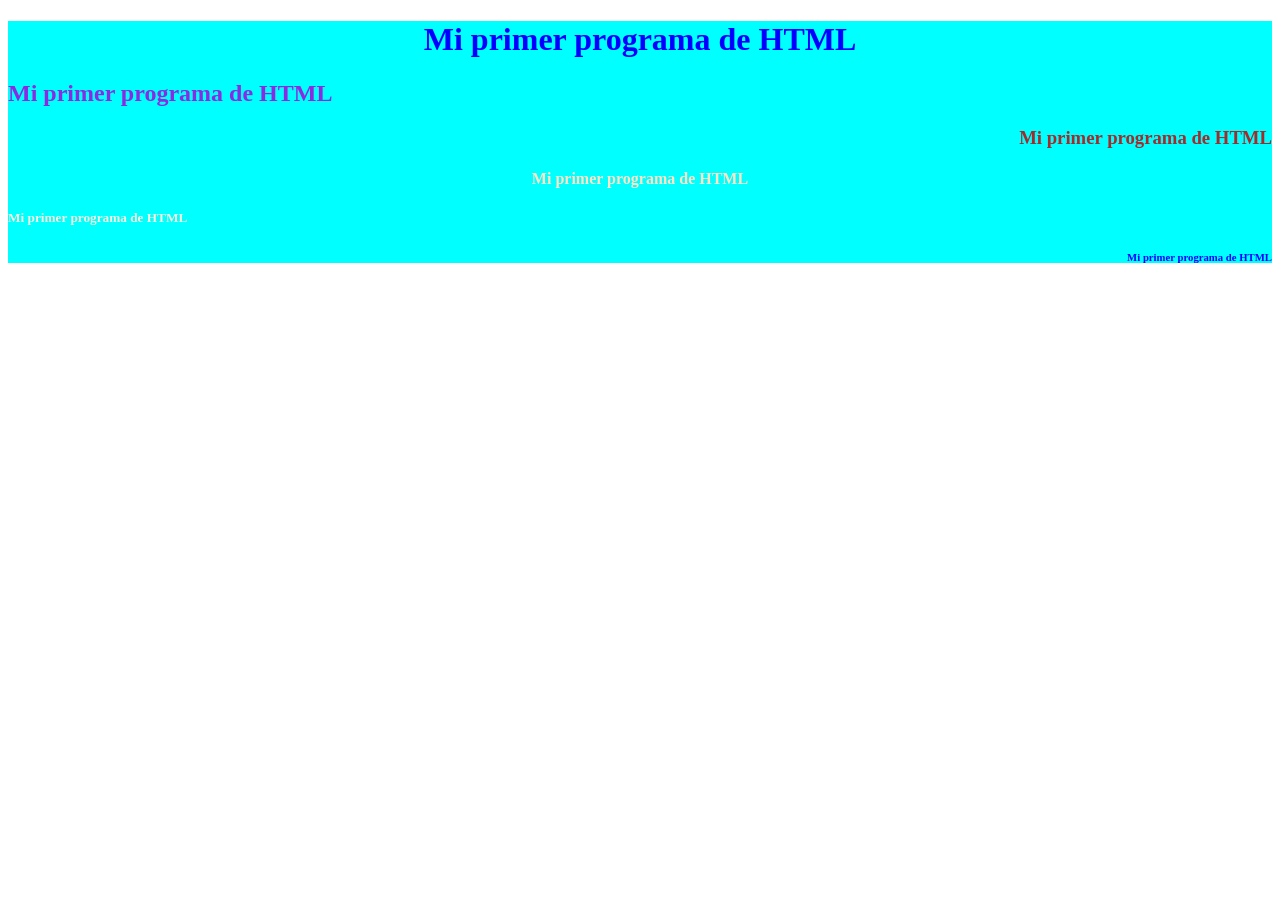
<file: 1.clase02072026/index.html>
<!DOCTYPE html>
<html lang="en">
<head>
    <meta charset="UTF-8">
    <meta name="viewport" content="width=, initial-scale=1.0">
    <title>Document</title>
    <style>
        h2{
            color: blueviolet;
        }
        h3{
            color: brown;
        }
        h4{
            color: bisque;
        }
        h5{
            color: beige;
        }
        h6{
            color: blue;
        }
    </style>
</head>
<body>
    <div style="background-color: aqua;">

        <h1 style="text-align: center; color: blue;">
            Mi primer programa de HTML
        </h1>
        <h2 style="text-align: left;"> Mi primer programa de HTML</h2>
        <h3 style="text-align: right;" >Mi primer programa de HTML</h3>
        <h4 style="text-align: center;" >Mi primer programa de HTML</h4>
        <h5 style="text-align: legt;" >Mi primer programa de HTML</h5>
        <h6 style="text-align: right;" >Mi primer programa de HTML</h6>
    </div>
</body>
</html>
</file>
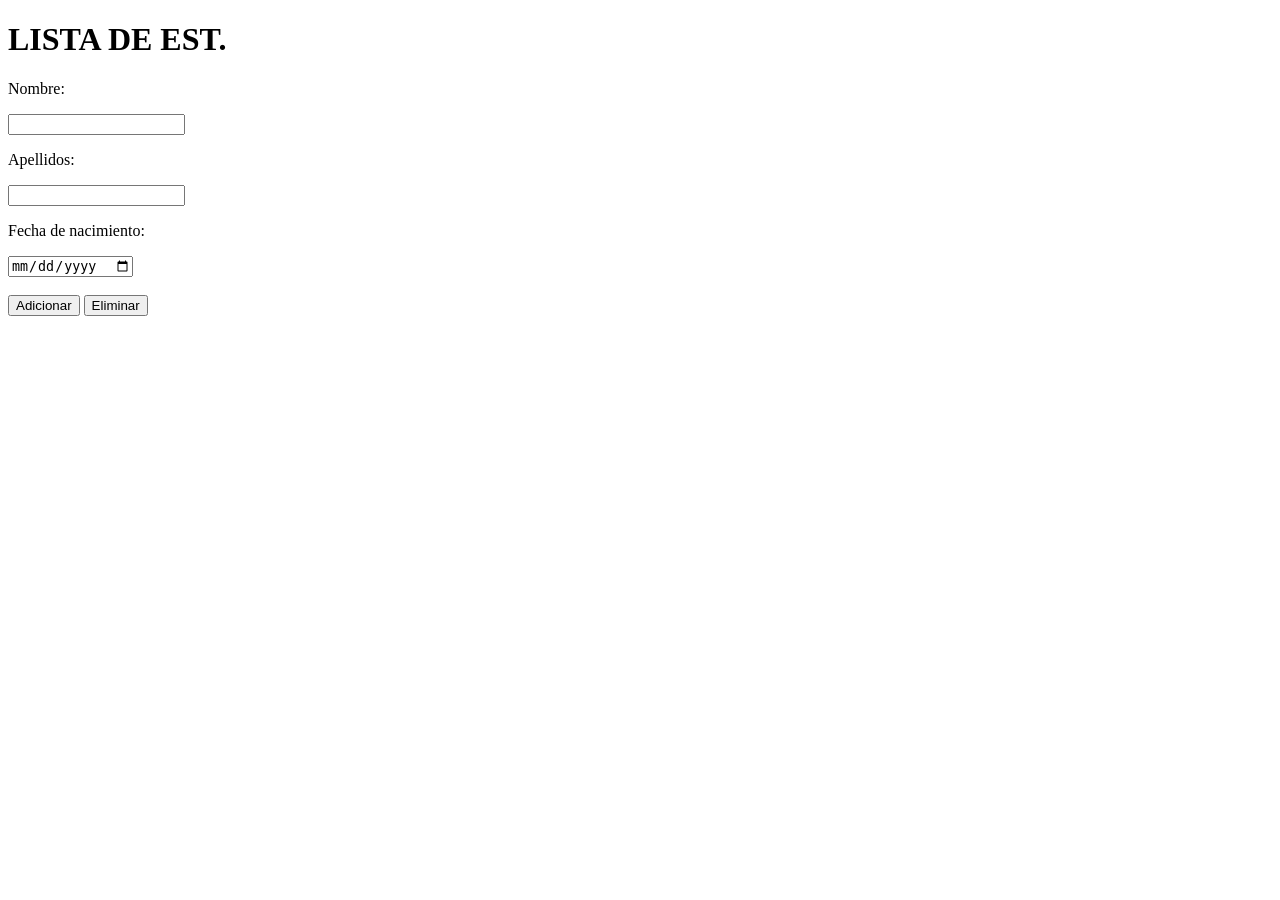
<file: 10.10092026/index.html>
<!DOCTYPE html>
<html lang="es">
<head>
    <meta charset="UTF-8">
    <title>Lista de Estudiantes</title>
</head>
<body>
    <h1>LISTA DE EST.</h1>
    <p>Nombre:</p>
    <input type="text" id="nombre">
    <p>Apellidos:</p>
    <input type="text" id="apellidos">
    <p>Fecha de nacimiento:</p>
    <input type="date" id="fechaNacimiento">
    <br><br>
    <button onclick="adicionarEstudiante()">Adicionar</button>
    <button onclick="eliminarEstudiante()">Eliminar</button>
    <br><br>
    <!-- Contenedor div para mostrar la respuesta -->
    <div id="respuesta"></div>
    <script src="./script/ejemplo1.js"></script>
</body>
</html>
</file>
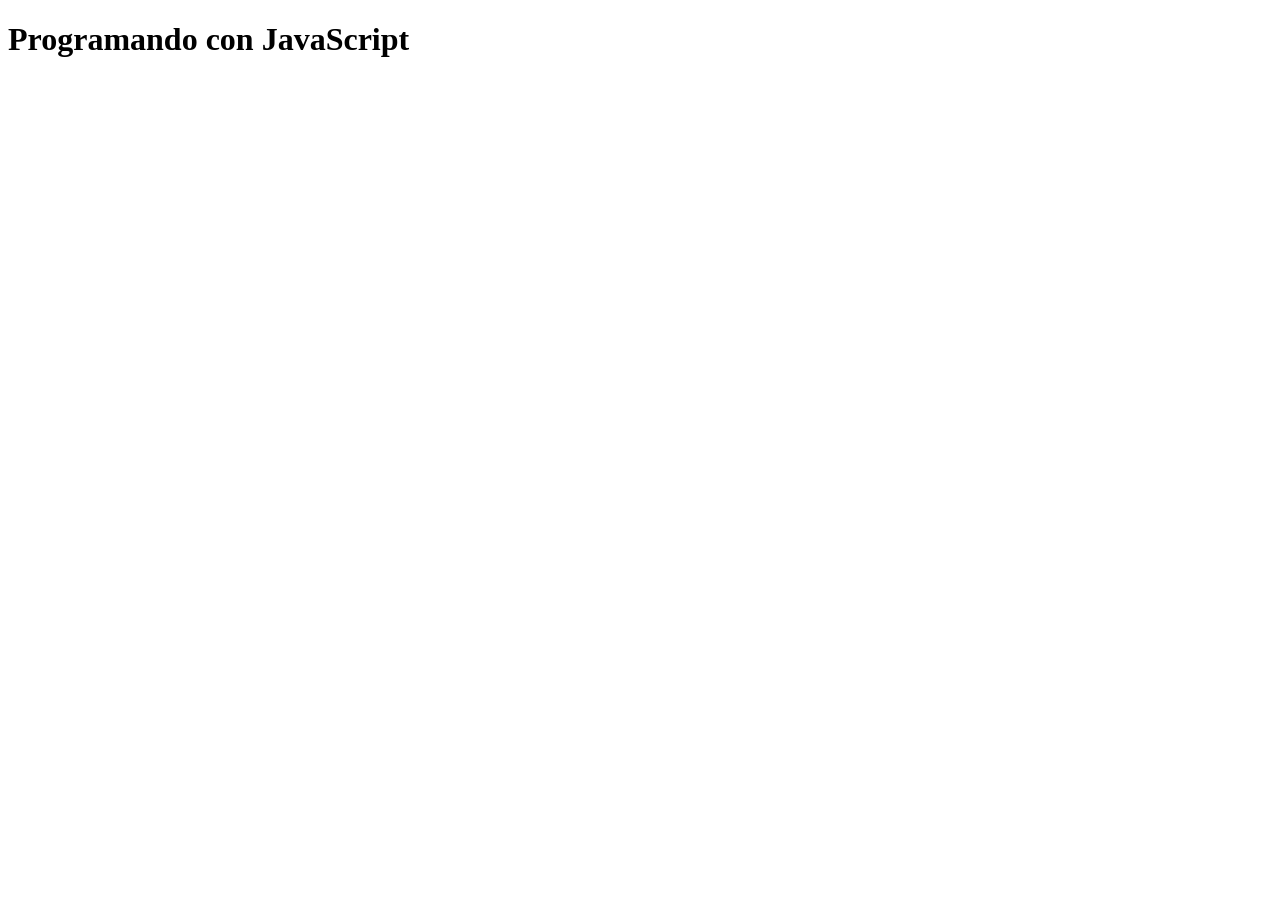
<file: 4.Clase13082026/index.html>
<!DOCTYPE html>
<html lang="en">
<head>
    <meta charset="UTF-8">
    <meta name="viewport" content="width=, initial-scale=1.0">
    <title>Document</title>
</head>
<body>
    <h1>Programando con JavaScript</h1>
    <script src="./js/miScript.js"></script>
</body>
</html>
</file>
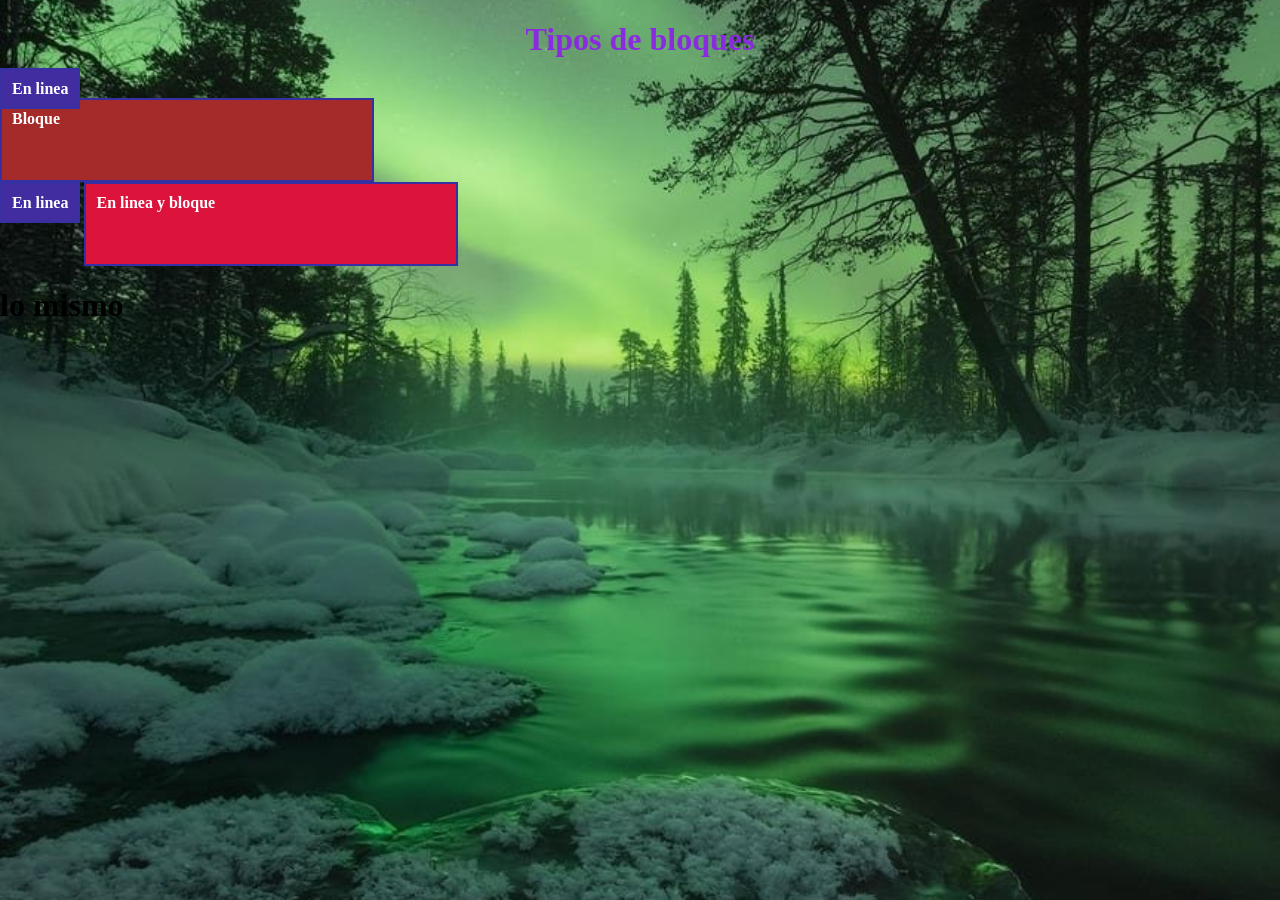
<file: 5.Clase30072026/index.html>
<!DOCTYPE html>
<html lang="en">
<head>
    <meta charset="UTF-8">
    <meta name="viewport" content="width=device-width, initial-scale=1.0">
    <title>Quinto A</title>
    <link rel="stylesheet" href="./style/miestilo.css ">
</head>
<body>
    <h1 class="titulo">Tipos de bloques</h1>
    <span class="caja caja-enlinea ">En linea</span>
    <span class="caja caja-bloque">Bloque</span>
    <span class="caja caja-enlinea2">En linea</span>
    <span class="caja caja-enlinea-bloque">En linea y bloque</span>
    <h1>lo mismo</h1>
</body>
</html>
</file>
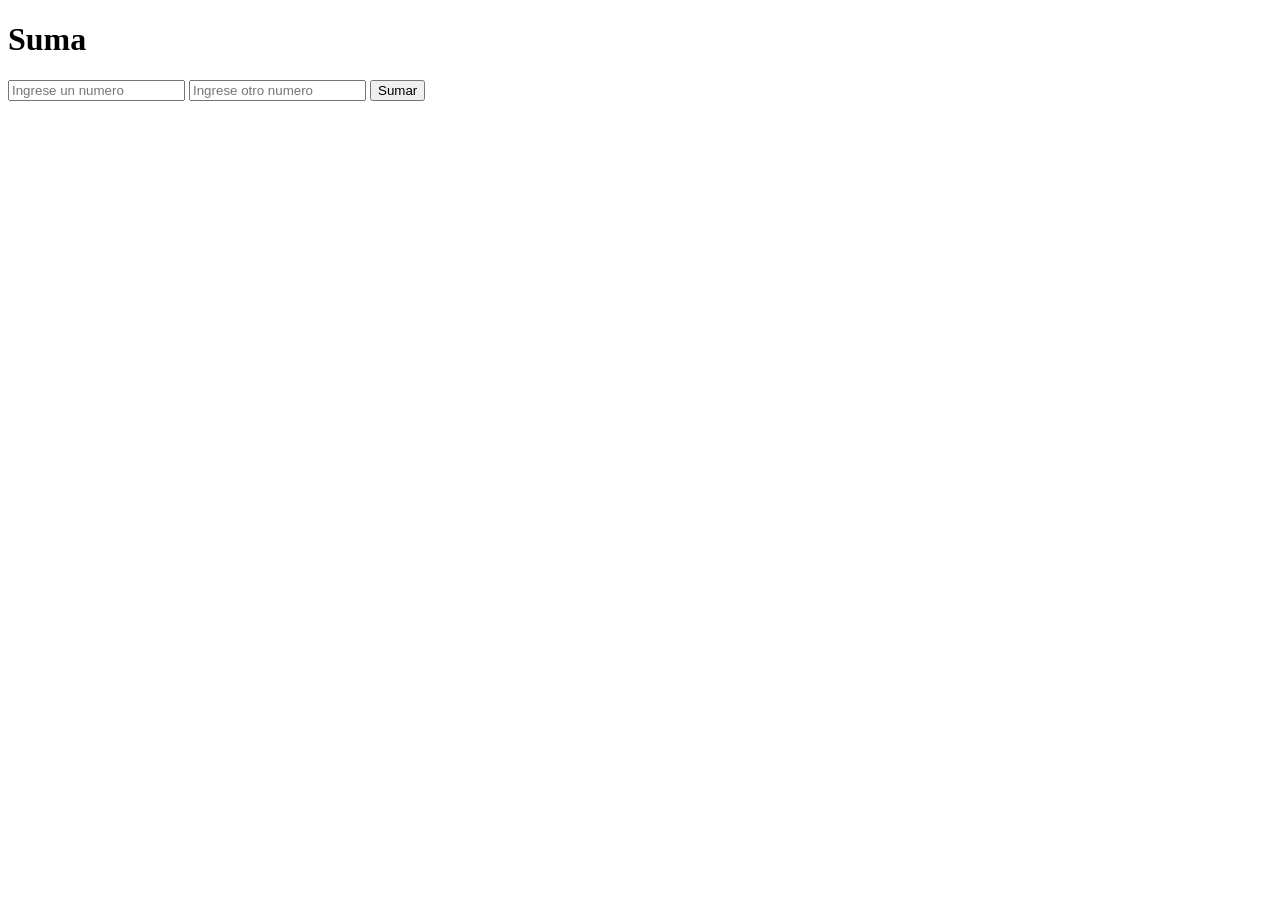
<file: 7.Clase01092026/index.html>
<!DOCTYPE html>
<html lang="en">
<head>
    <meta charset="UTF-8">
    <meta name="viewport" content="width=device-width, initial-scale=1.0">
    <title>Document</title>
</head>
<body>
    <h1>Suma</h1>
    <input type="number" name="num1" id="num1" placeholder="Ingrese un numero">
    <input type="number" name="num2" id="num2" placeholder="Ingrese otro numero">
    <button type="button" onclick="sumar()">Sumar</button>
    <p id="resultado"></p>
    <p id="resultado2"></p>
    <script src="ejemplo1.js"></script>
</body>
</html>
</file>
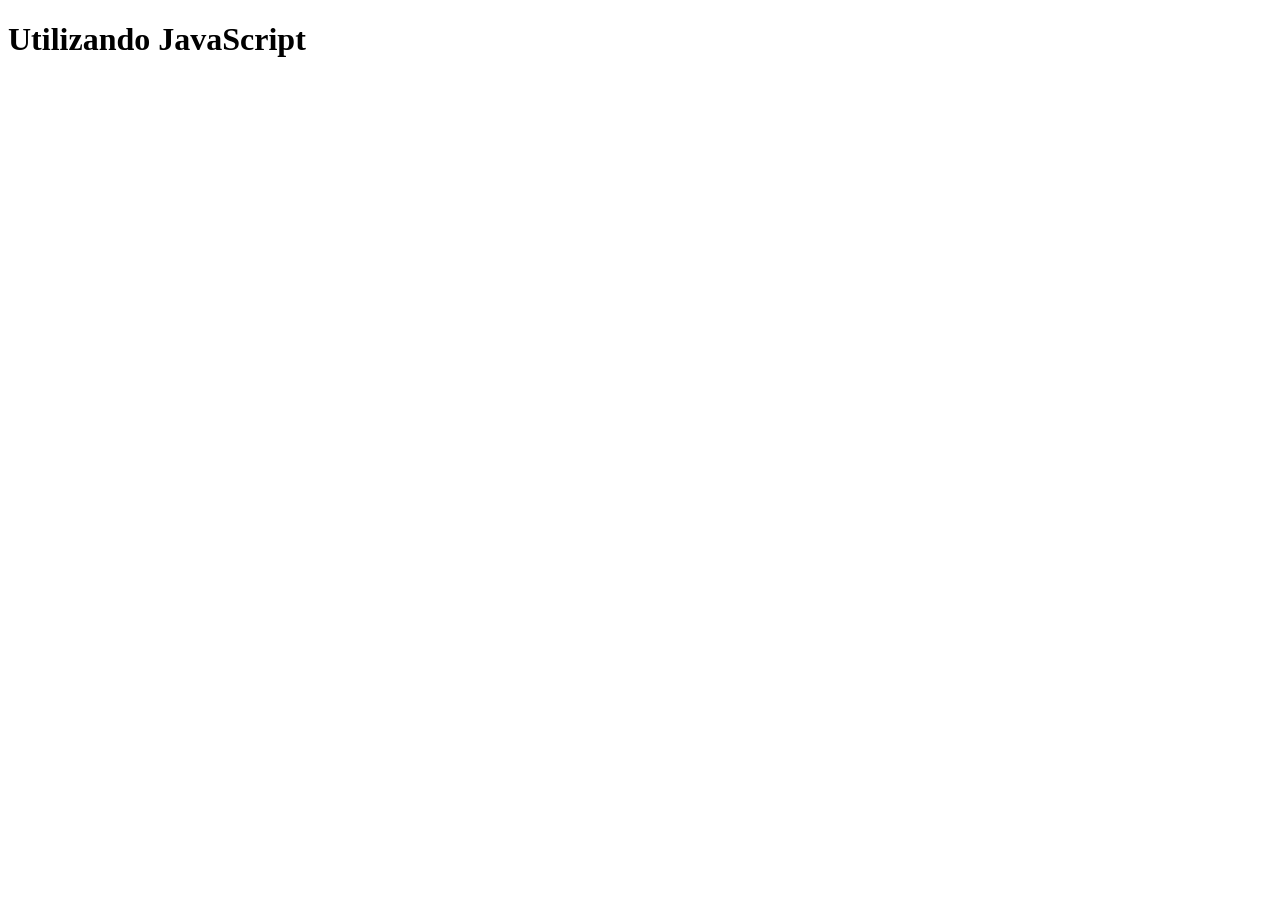
<file: 8.Clase03092026/index.html>
<!DOCTYPE html>
<html lang="en">
<head>
    <meta charset="UTF-8">
    <meta name="viewport" content="width=device-widht, initial-scale=1.0">
    <title>Document</title>
</head>
<body>
    <h1>Utilizando JavaScript</h1>
    <script src="ejemplo4.js"></script>
</body>
</html>
</file>
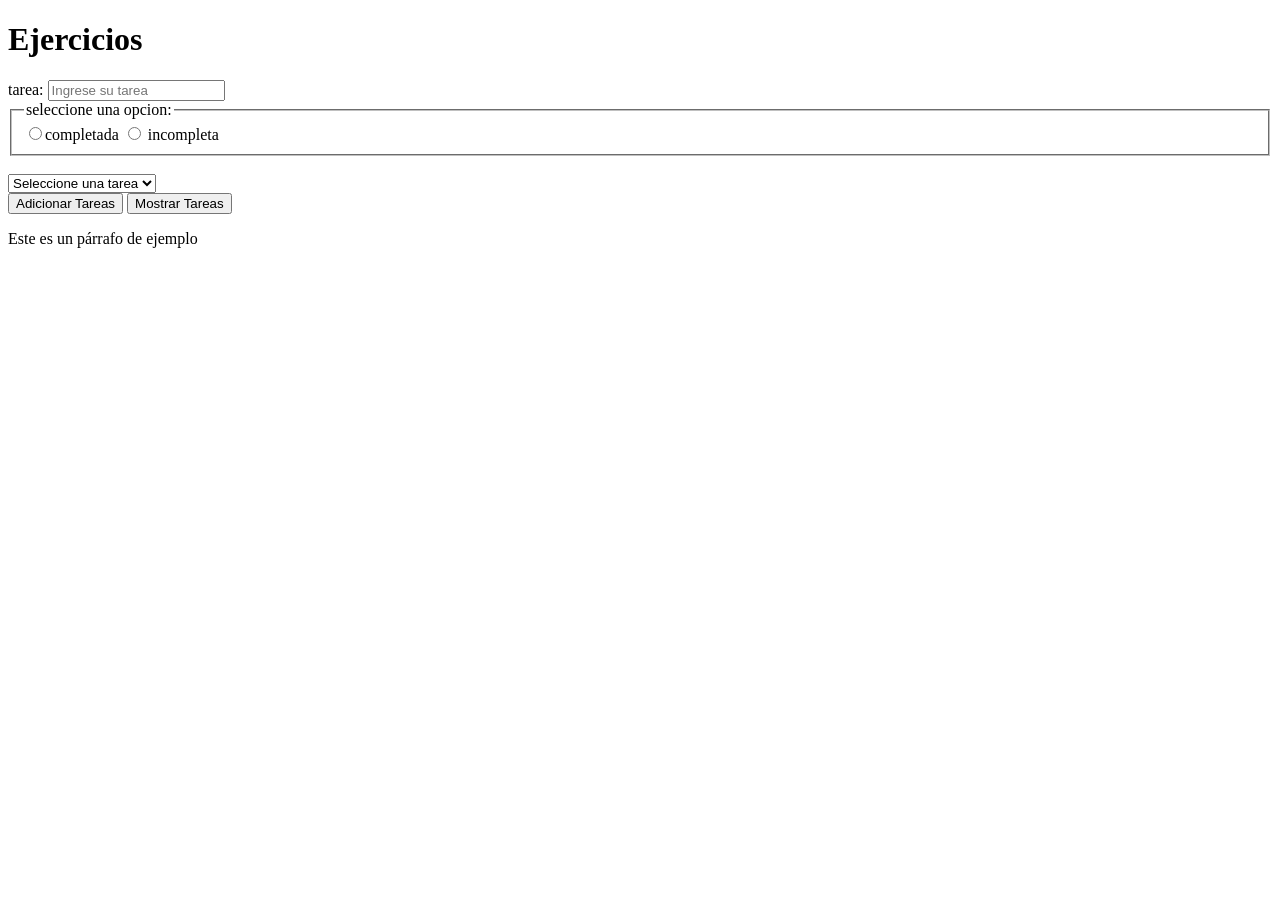
<file: 9.Clase08092026/index.html>
<!DOCTYPE html>
<html lang="en">
<head>
    <meta charset="UTF-8">
    <meta name="viewport" content="width=device-width, initial-scale=1.0">
    <title>Document</title>
</head>
<body>
    <h1>Ejercicios</h1>
    tarea: 
    <input type="text" id="tarea" placeholder="Ingrese su tarea">
    <fieldset>
    <legend>seleccione una opcion: </legend>
        <input type="radio" name="trabajo" value="1">completada
        <input type="radio" name="trabajo" value="2"> incompleta
    </fieldset>
    <br>
    <select name="tarea" id="tareaSelect"> 
        <option value="">Seleccione una tarea</option>
        <option value="completada">completada</option>
        <option value="incompleta">incompleta</option>
    </select>
    <br>
    <button onclick="agregarTareas()">Adicionar Tareas</button>
    <button onclick="mostrarTareas()">Mostrar Tareas</button>
    <p>Este es un párrafo de ejemplo</p>
    <p id="respuesta"></p>
    <script src="./script/ejemplo1.js"></script>
</body>
</html>
</file>
<file: 5.Clase30072026/style/miestilo.css>
body{
    background-image: url(../img/fondo1.jpg);
    background-color: bisque;
    background-repeat: no-repeat;
    background-position: center;
    background-size: cover;
    background-attachment: fixed;
    margin: 0;
}
.titulo{
    color: blueviolet;
    text-align: center;
}
.caja{
    background-color: rgb(65, 44, 160);
    color: white;
    font-weight: bold;
    padding: 10px;
    border: 2px solid #3730a3;
    width: 350px;
    height: 60px;

}
.caja-enlinea{
    display: inline;
}
.caja-bloque{
    display: block;
    background-color: brown;
}
.caja-enlinea-bloque{
    display: inline-block;
    background-color: crimson;
}
</file>
